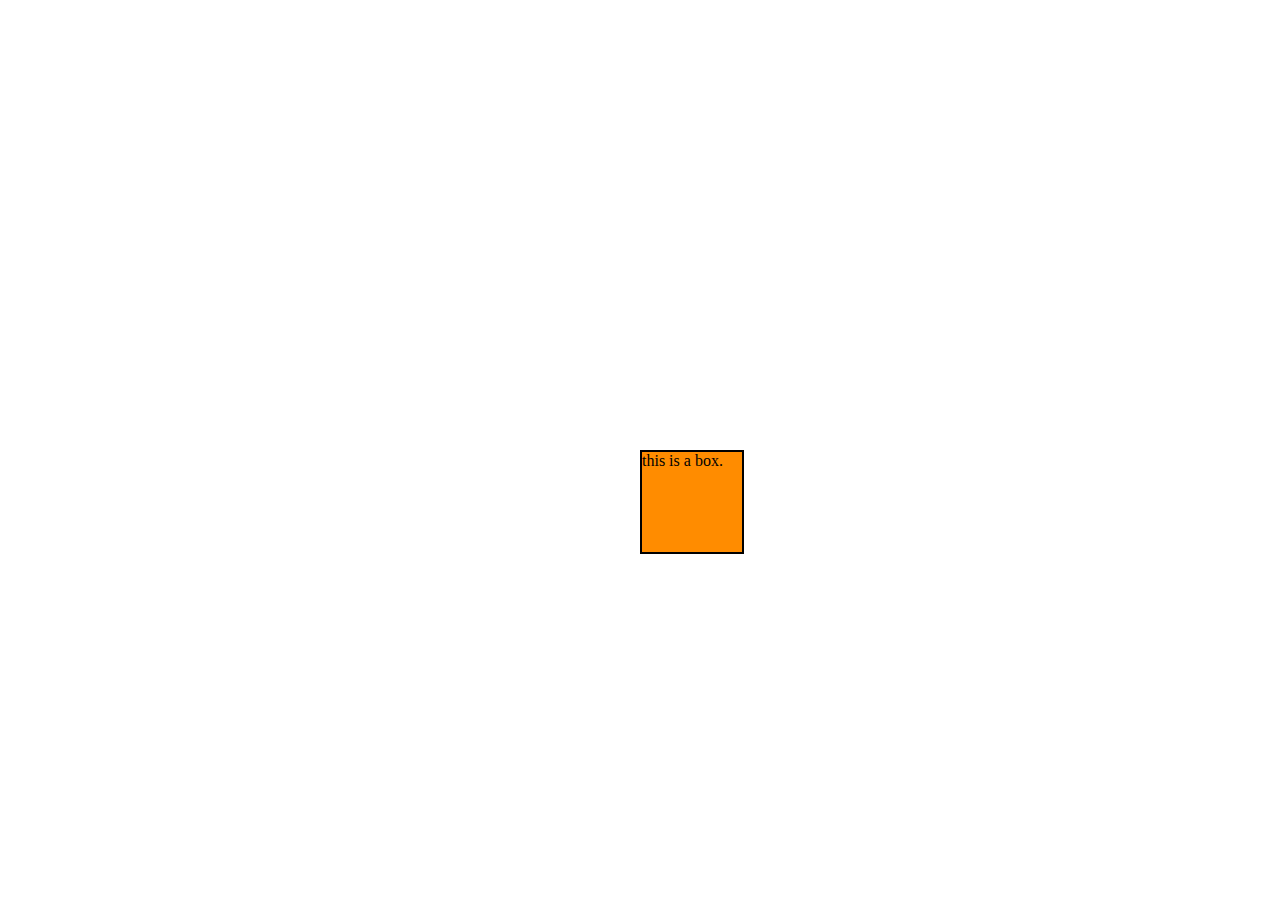
<file: classroom/index.html>
<!DOCTYPE html>
<html lang="en">
<head>
    <meta charset="UTF-8">
    <meta name="viewport" content="width=device-width, initial-scale=1.0">
    <title>Animations</title>
    <link rel="stylesheet" href="style.css">
</head>
<body>
    <div>this is a box.</div>
</body>
</html>
</file>
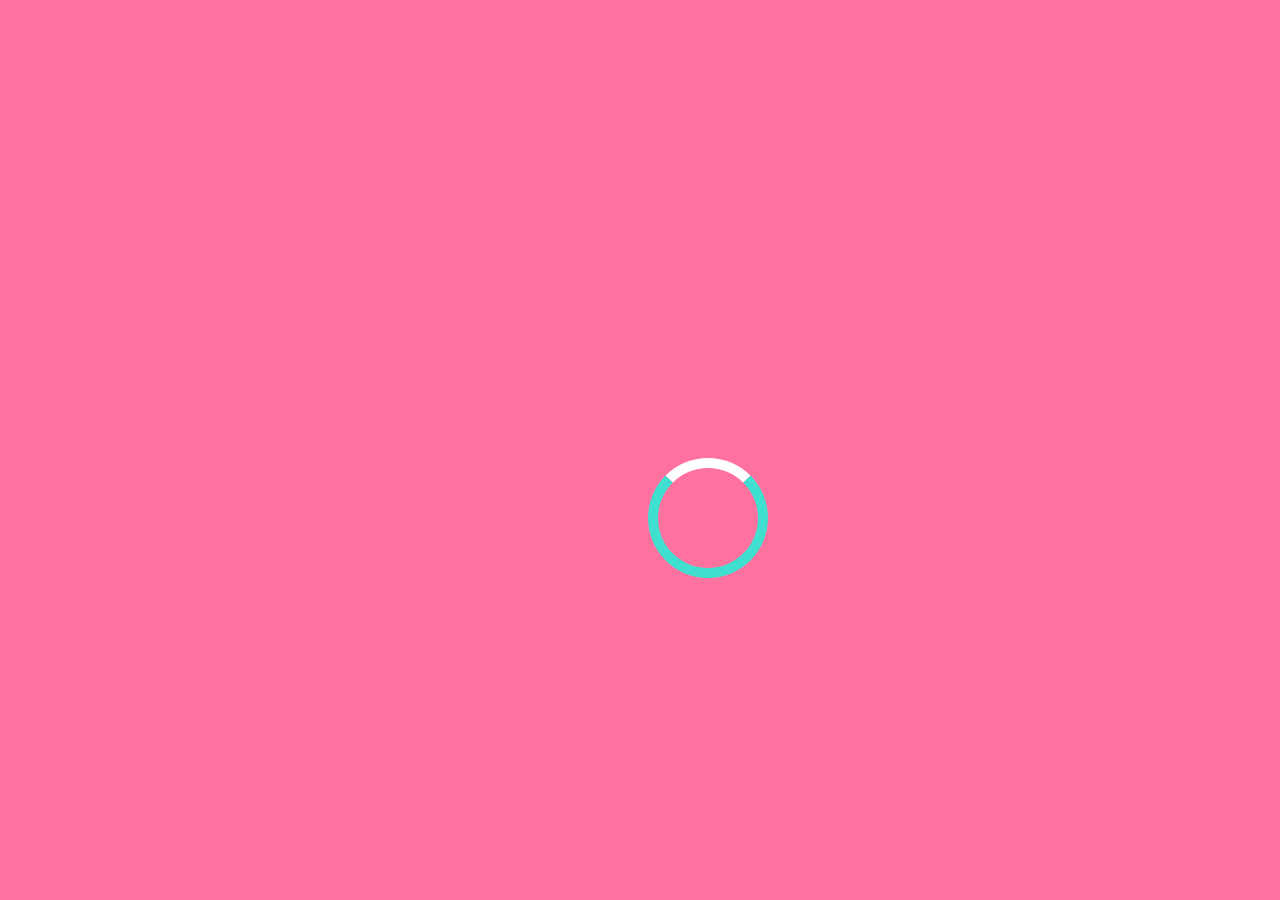
<file: classroom/loader.html>
<!DOCTYPE html>
<html lang="en">
<head>
    <meta charset="UTF-8">
    <meta name="viewport" content="width=device-width, initial-scale=1.0">
    <title>Loader</title>
    <link rel="stylesheet" href="loader.css">
</head>
<body>
    <div id="loader"></div>
</body>
</html>
</file>
<file: classroom/style.css>
div{
    height : 100px;
    width : 100px;
    border : 2px solid black;
    background-color: darkorange; 

    /* to center the div for better visualization. */
    position: absolute;
    top: 50%;
    left: 50%;

    /* transition-property: all; */
    /* transition-duration: 1s; */
    /* transition-timing-function:cubic-bezier(0.68, -0.55, 0.265, 1.55) ; */
    /* transition-timing-function: ease-in; */
    /* transition-delay: 1s; */

    /* transition : all 1ms ease-in 2ms; */

    animation-name: colorAnimate;
    animation-duration: 2s;
    /* animation-timing-function: ease-in; */
    animation-delay: 1s;
    /* animation-iteration-count: 5; */
    animation-iteration-count: infinite;
    animation-direction: alternate;
}

div:hover {
    /* background-color: crimson;
    color: white; */

    /* transform: rotate(45deg); */

    /* transform: scale(2); */
    /* transform: scale(1,2); */

    /* transform: translate(50px); */
    /* transform: translate(50px,50px); */

    /* transform: skew(30deg); */
    /* transform: skew(30deg,30deg); */
}
div:active {
    background-color: deeppink;
    color: yellow;
}

/* ANIMATION */
@keyframes colorAnimate { /* keyframes actually create templates for animations */
    from { 
        left: 50%;
        background-color: darkorange;
    }
    to {
        left: 80%;
        background-color: aqua;
    }
}
</file>
<file: classroom/loader.css>
body{
    position: absolute;
    top: 50%;
    left: 50%;
    background-color:#FF729F;
}
#loader{
    height: 100px;
    width: 100px;
    border: 10px solid turquoise;
    border-top: 10px solid white;
    border-radius: 50%;
    animation-name: loader;
    animation-duration: 2s;
    animation-iteration-count: infinite;
    animation-timing-function: ease-in-out;
    animation-delay: 0ms;
}
@keyframes loader{
    from{
        transform: rotate(0deg);
    }
    to{
        transform: rotate(360deg);
    }
}
</file>
